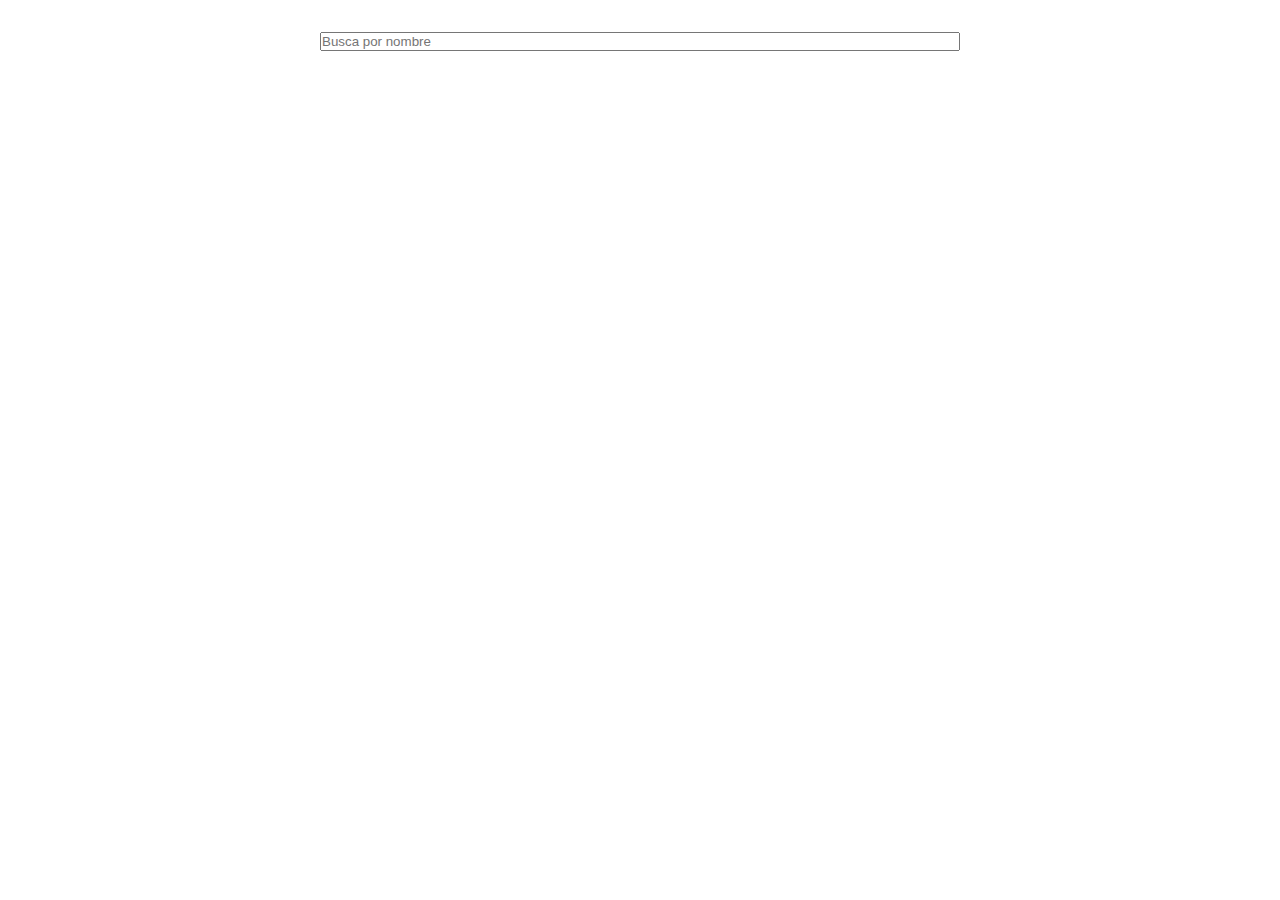
<file: materials/4-JS-BROWSER/vanilla-pokedex/index.html>
<!DOCTYPE html>
<html lang="en">
  <head>
    <meta charset="UTF-8" />
    <meta http-equiv="X-UA-Compatible" content="IE=edge" />
    <meta name="viewport" content="width=device-width, initial-scale=1.0" />
    <title>Vanilla Pokedex</title>
    <link rel="stylesheet" href="style.css" />
  </head>
  <body class="main__container">
    <input class="search__input" type="text" placeholder="Busca por nombre">
    <div class="pokedex__container"></div>
    <script src="./script.js"></script>
  </body>
</html>
</file>
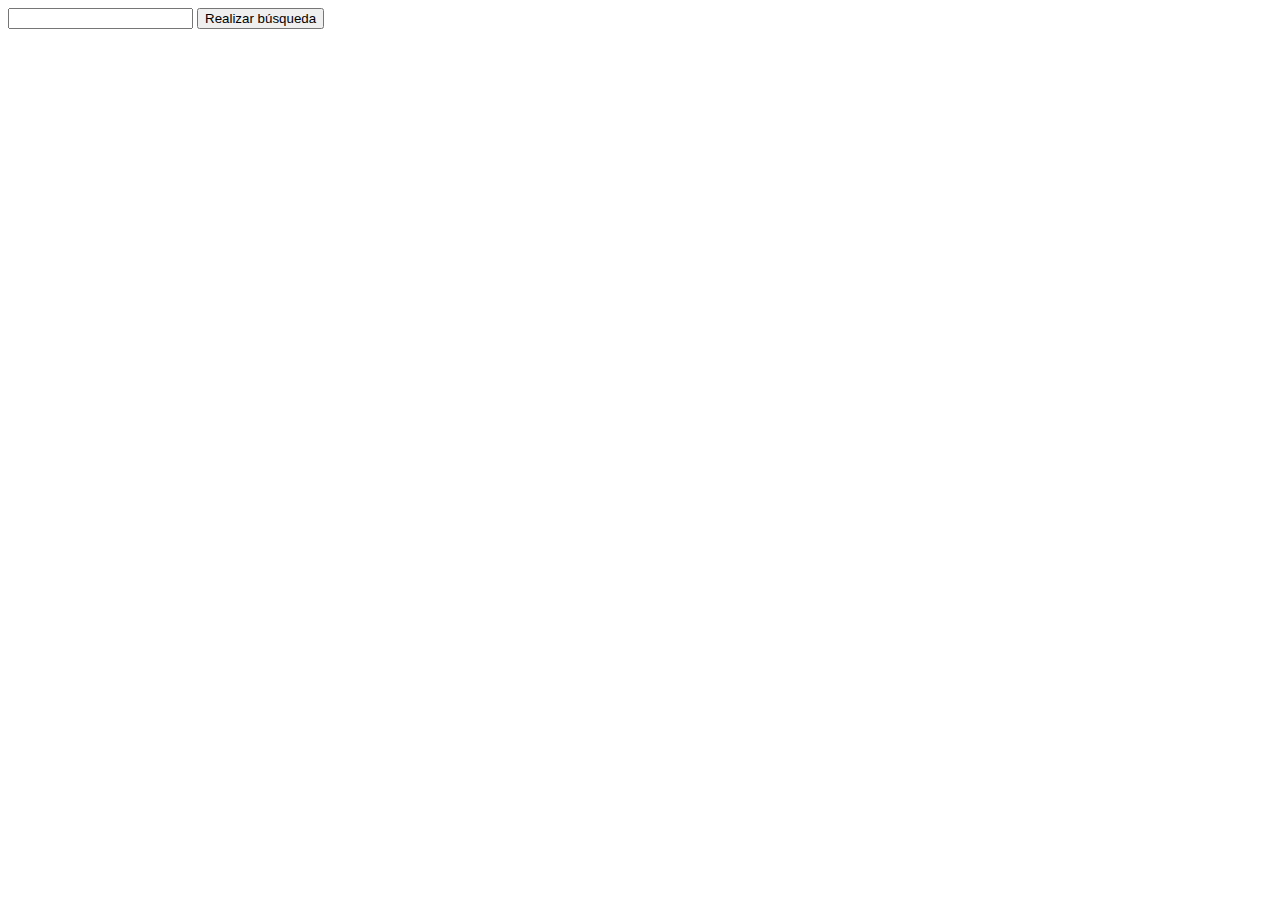
<file: students/martin-yela/pokedex/index.html>
<!DOCTYPE html>
<html lang="en">
<head>
    <meta charset="UTF-8">
    <meta http-equiv="X-UA-Compatible" content="IE=edge">
    <meta name="viewport" content="width=device-width, initial-scale=1.0">
    <title>Pokedex</title>
    <link rel="stylesheet" href="style.css">
</head>
<body>

    <form id="formul">
        <input type="text" name="findSentence">
        <button type="submit">Realizar búsqueda</button>
    </form>
    <div class="container"></div>
    <script src="main-nuevo.js"></script>
</body>
</html>
</file>
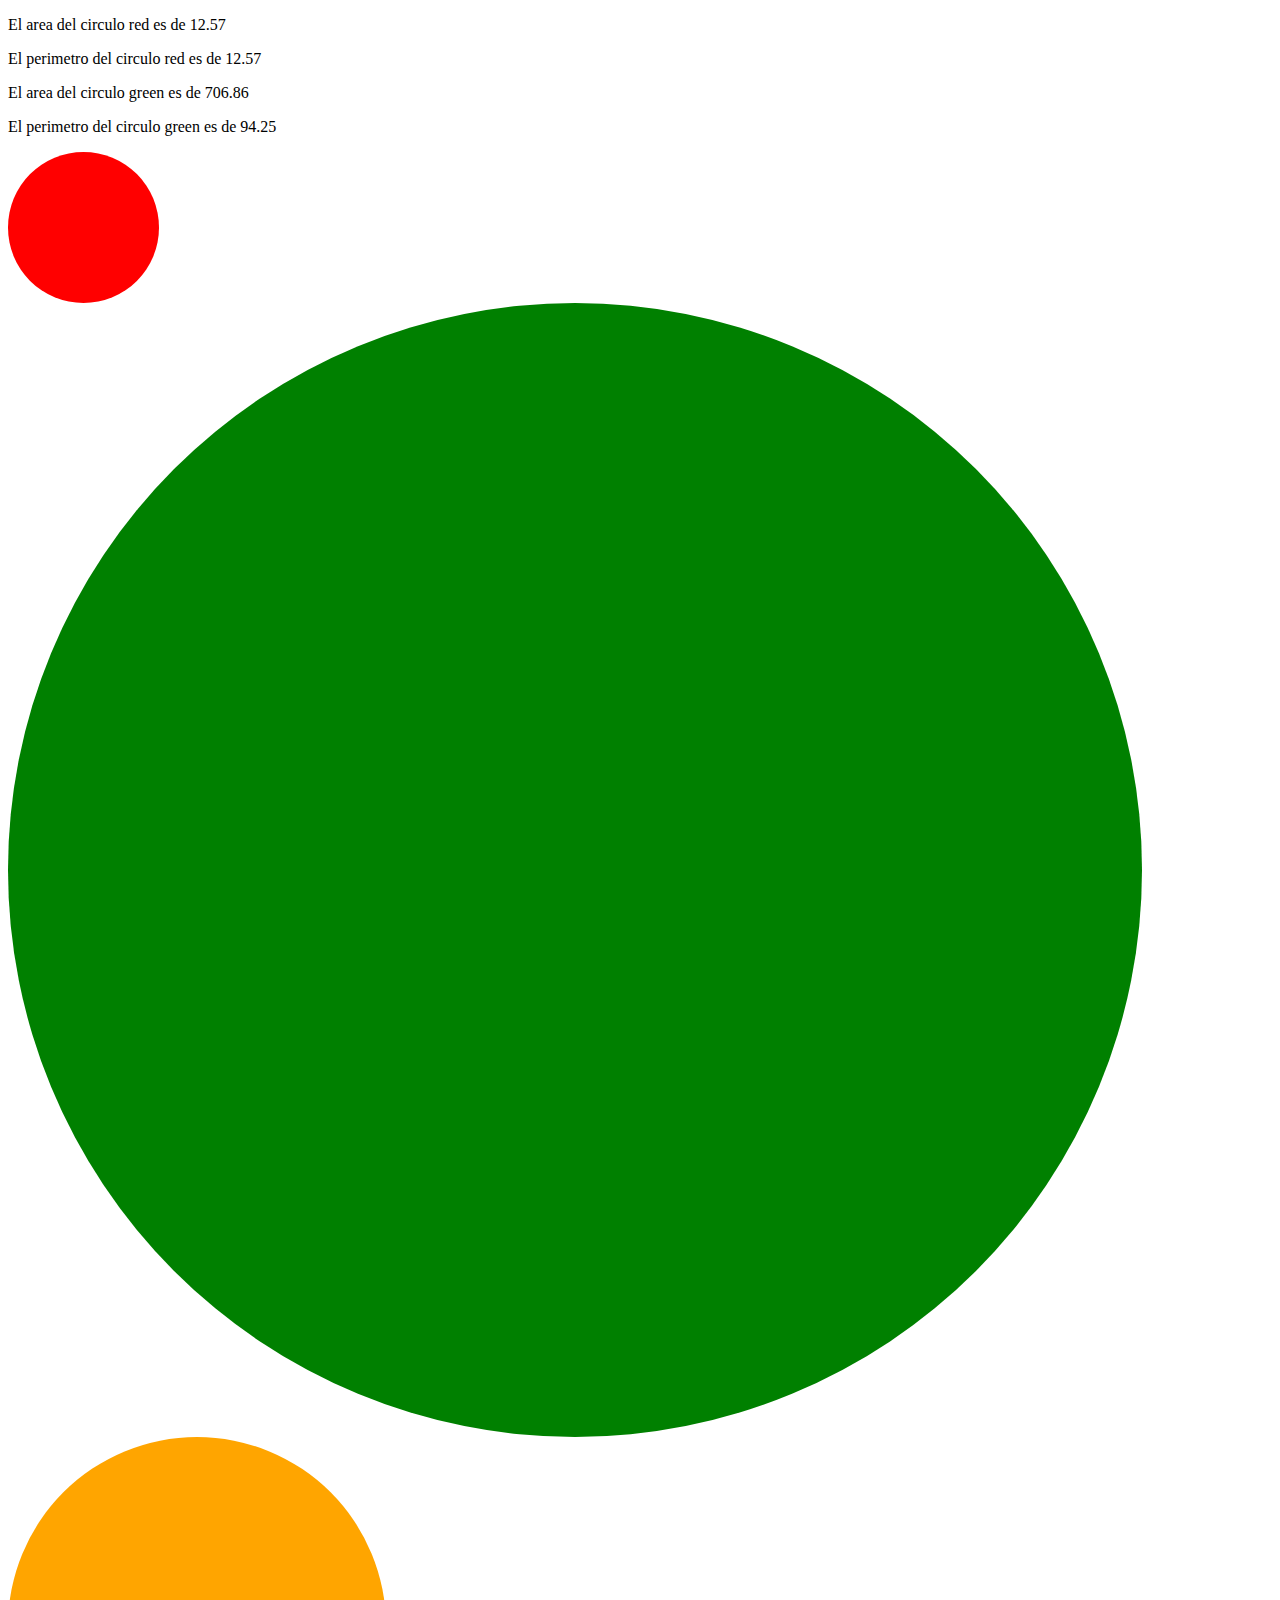
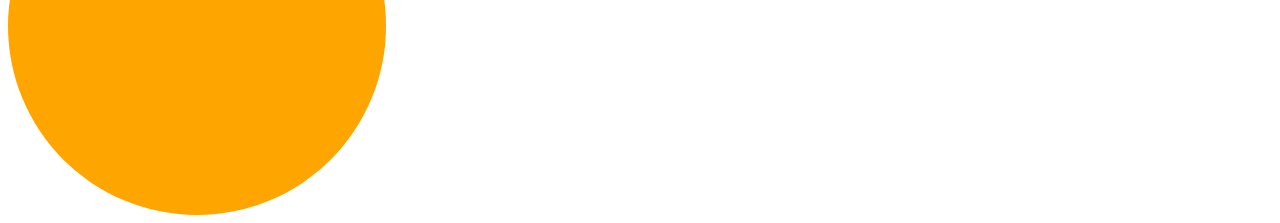
<file: students/martin-yela/poo-introduccion/index.html>
<!DOCTYPE html>
<html lang="en">
<head>
    <meta charset="UTF-8">
    <meta http-equiv="X-UA-Compatible" content="IE=edge">
    <meta name="viewport" content="width=device-width, initial-scale=1.0">
    <title>Document</title>

</head>
<body>
    <div class="container">

    </div>

    <script src="main.js"></script>
</body>
</html>
</file>
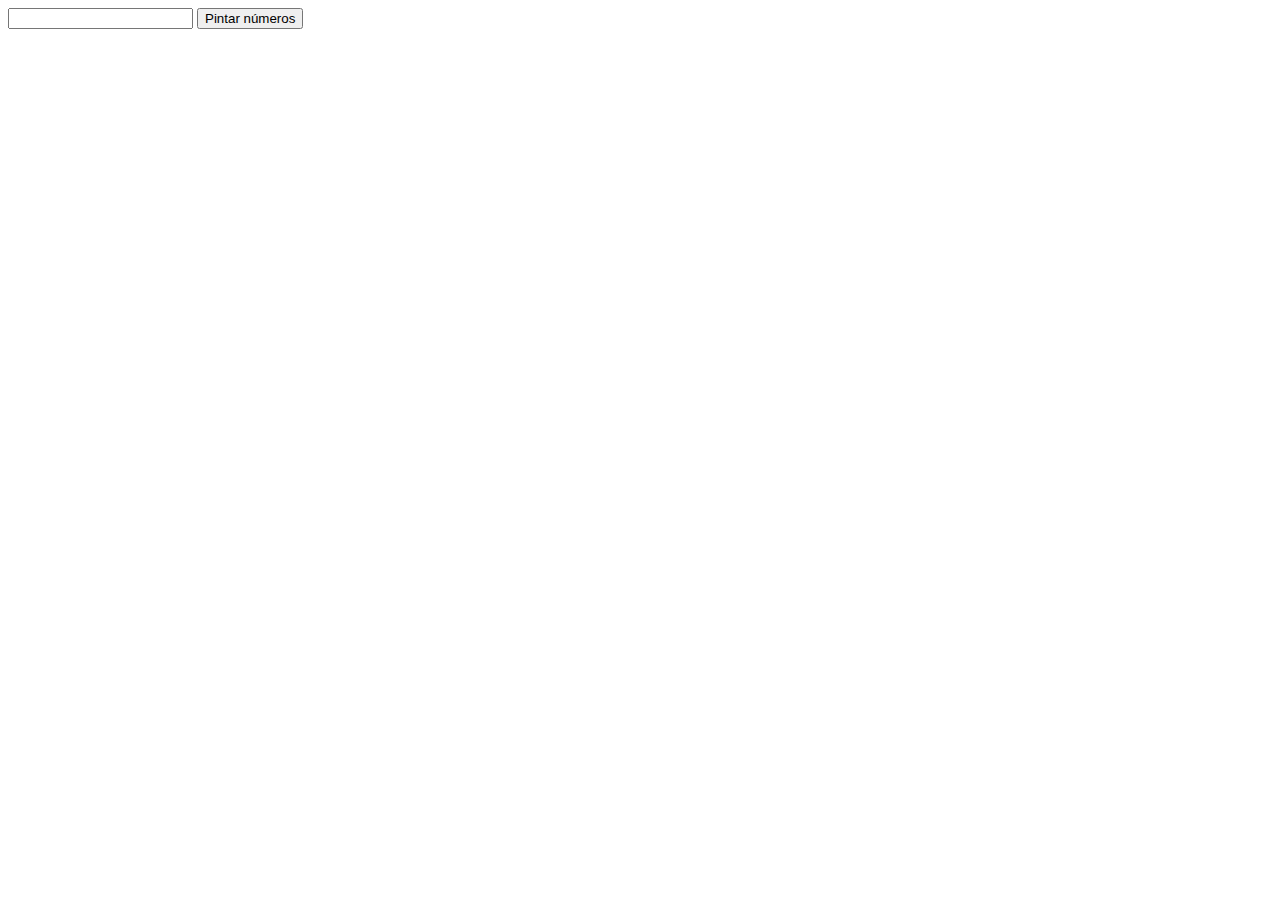
<file: students/martin-yela/practica-asincronia/index.html>
<!DOCTYPE html>
<html lang="en">
<head>
    <meta charset="UTF-8">
    <meta http-equiv="X-UA-Compatible" content="IE=edge">
    <meta name="viewport" content="width=device-width, initial-scale=1.0">
    <title>Document</title>
    <link rel="stylesheet" href="style.css">
</head>
<body>

    <form>
        <input type="number" name="numero">
    <button class="boton">Pintar números</button>
    </form>
    <div></div>
    <script src="main.js"></script>
</body>
</html>
</file>
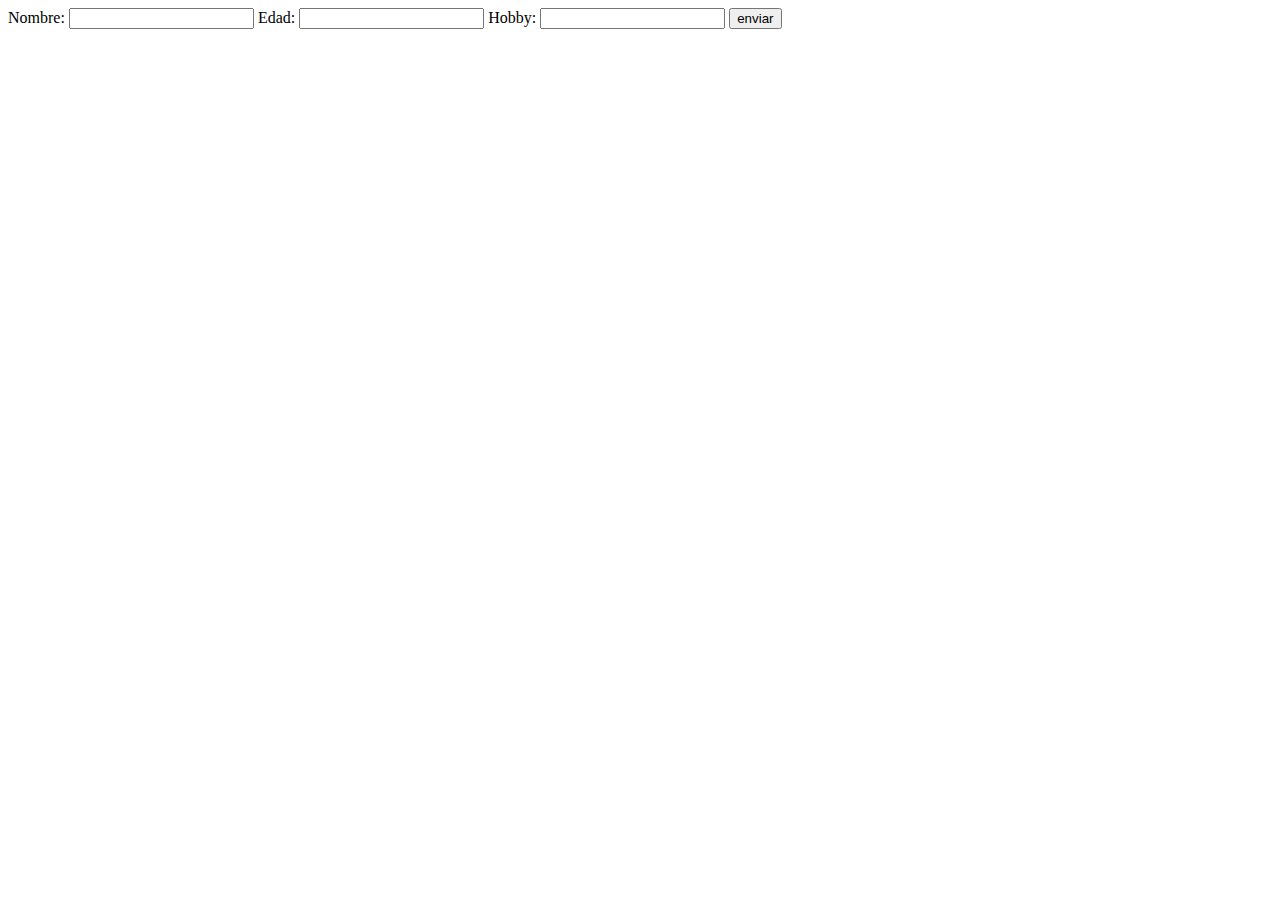
<file: students/pedro-matas/practica14-listeners/index.html>
<!DOCTYPE html>
<html lang="en">
<head>
    <meta charset="UTF-8">
    <meta http-equiv="X-UA-Compatible" content="IE=edge">
    <meta name="viewport" content="width=device-width, initial-scale=1.0">
    <title>Document</title>
</head>
<body>
    <form action="">
        <label for="nombre">Nombre:</label>
        <input type="text" id="nombre" name="nombre">
        <label for="edad">Edad:</label>
        <input type="number" id="edad" name="edad">
        <label for="hobby">Hobby:</label>
        <input type="text" id="hobbie" name="hobbie">
        <button class="enviar">enviar</button>
   
    </form>
    <script src="./index.js"></script>
</body>
</html>
</file>
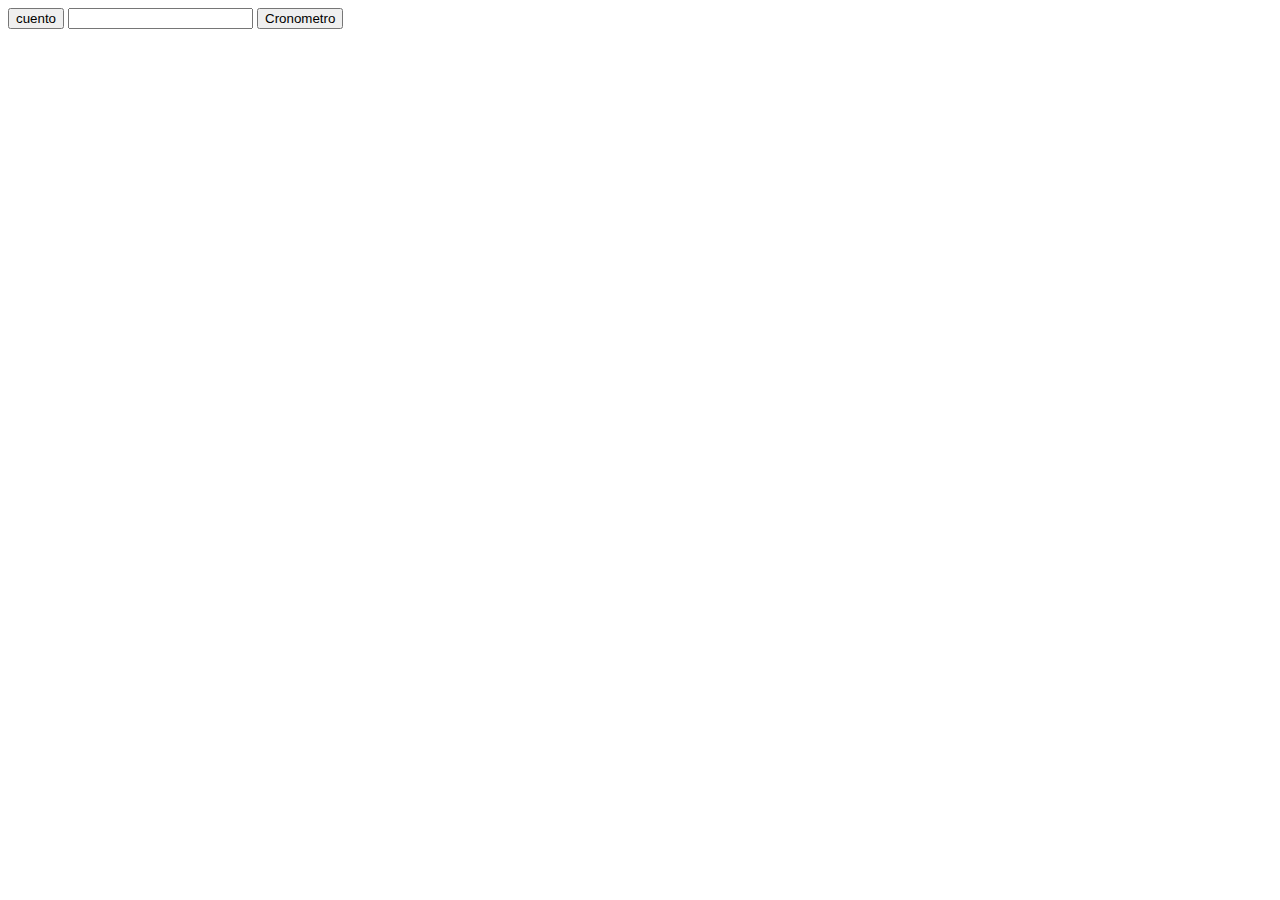
<file: students/pedro-matas/practica15-promesas/index.html>
<!DOCTYPE html>
<html lang="en">
<head>
    <meta charset="UTF-8">
    <meta http-equiv="X-UA-Compatible" content="IE=edge">
    <meta name="viewport" content="width=device-width, initial-scale=1.0">
    <title>Document</title>
</head>
<body>

    <button class="btnContar">cuento</button>
    <input type="text" class="nCronometro" >
    <button class="bCronometro">Cronometro</button>
    <script src="./index.js"></script>
</body>
</html>
</file>
<file: materials/4-JS-BROWSER/vanilla-pokedex/style.css>
* {
  margin: 0;
  padding: 0;
  box-sizing: border-box;
}

.main__container {
    display: flex;
    flex-direction: column;
    gap: 2rem;
}

.search__input {
    width: 50%;
    align-self: center;
    margin-top: 2rem;
}

.pokedex__container {
  display: flex;
  flex-wrap: wrap;
  gap: 1rem;
  justify-content: center;
}

.pokemon-card__container {
    padding: 0.75rem;
    text-align: center;
    box-shadow: -5px 3px 10px 6px rgba(0,0,0,0.44);
}

.pokemon__list-type {
    display: flex;
    list-style: none;
    flex-wrap: wrap;
    justify-content: space-around;
    margin-top: 0.5rem;
}
</file>
<file: students/martin-yela/pokedex/style.css>
.cards {
    text-align: center;
    width: 150px;
    display: flex;
    flex-direction: column;
    box-shadow: 5px 5px 15px 5px #000000;
}
.container {
    display: flex;
    flex-wrap: wrap;
    gap: 30px;
    justify-content: center;
    margin-top: 20px;
}
.cards:hover .imageBack{
    display: block;
}
.cards:hover .imageFront{
    display: none;
}
.imageBack {
    display: none;
}
</file>
<file: students/martin-yela/practica-asincronia/style.css>
.rojo {
    color: red;
    font-size: 2rem;
}
</file>
